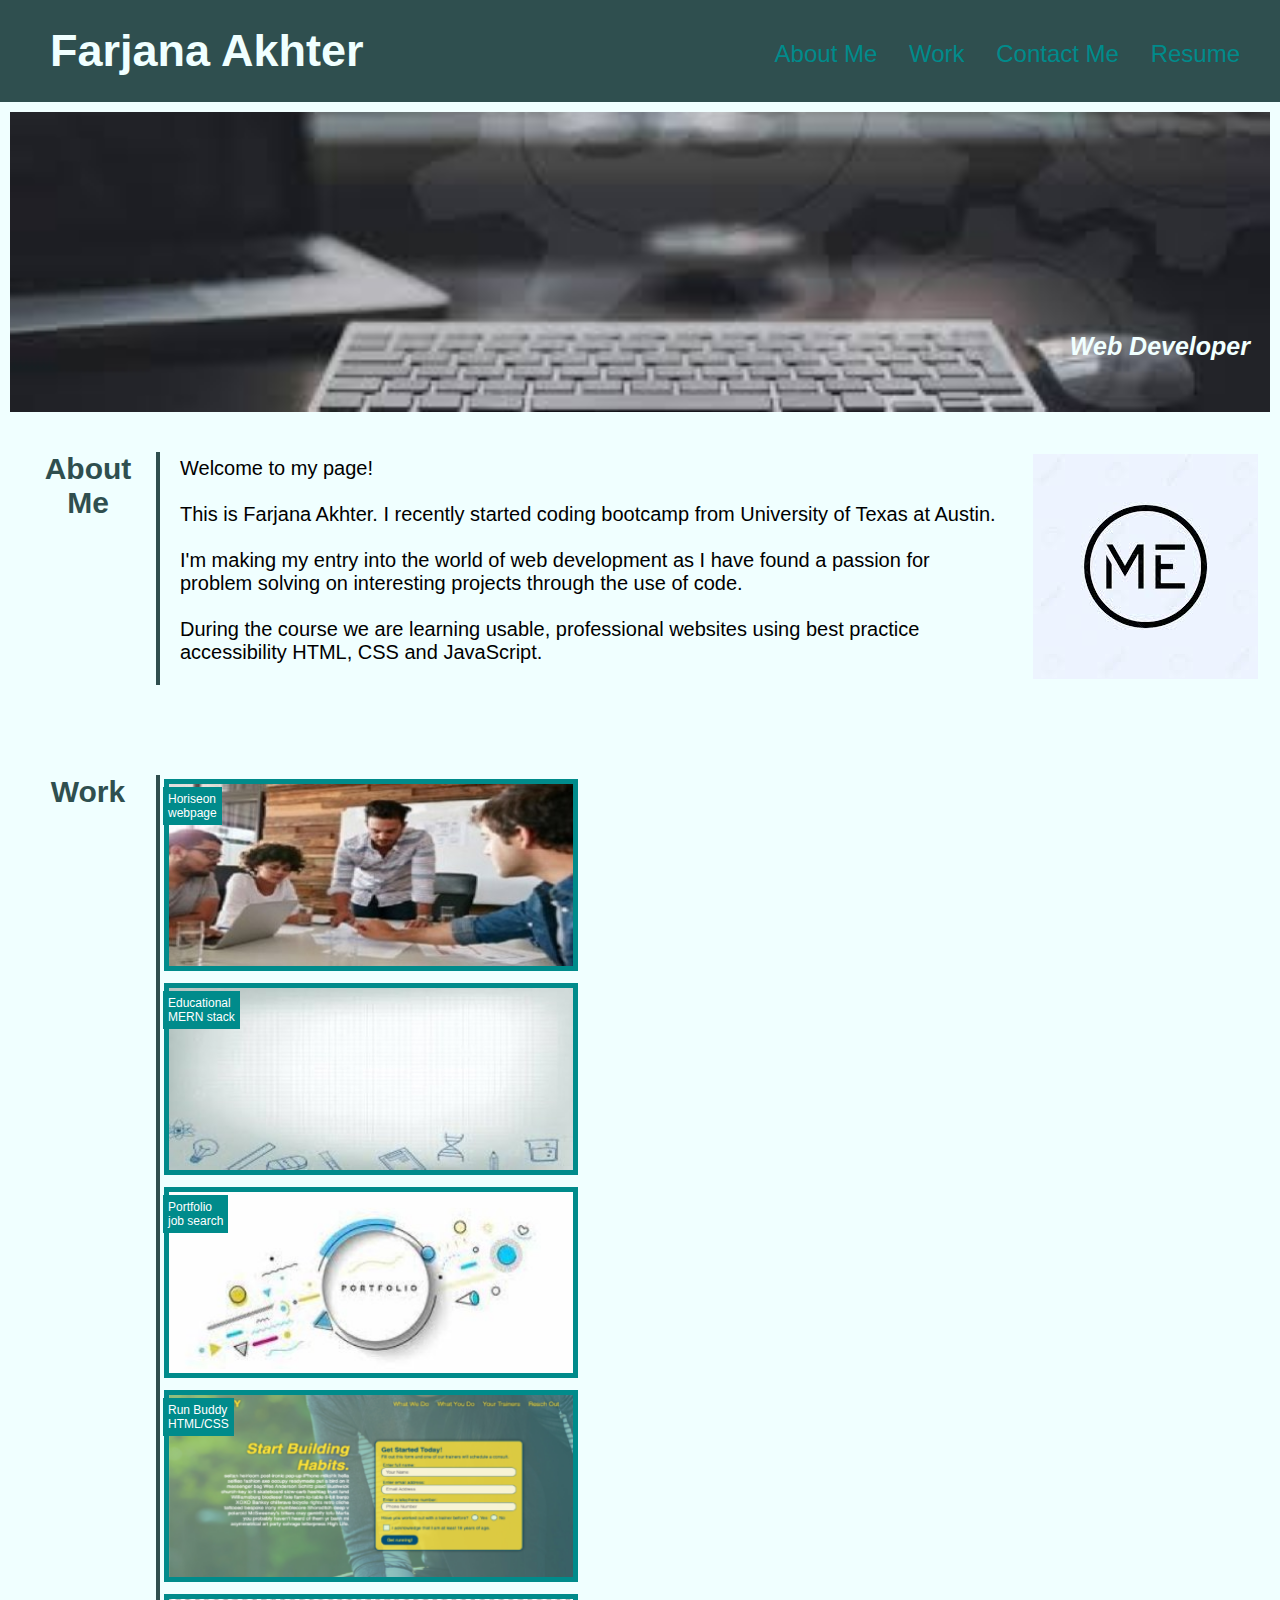
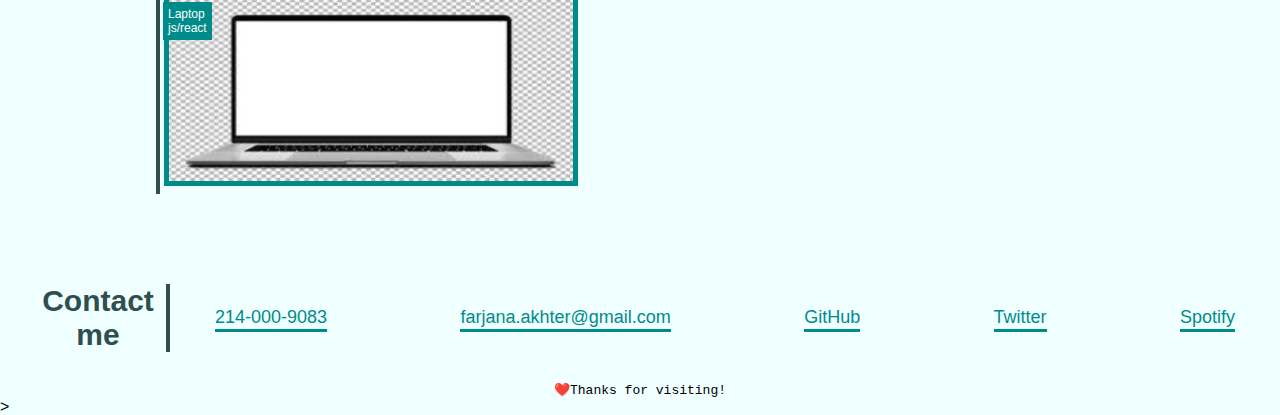
<file: index.html>
<!DOCTYPE html>
<html lang="en">

<head>
    <meta charset="UTF-8">
    <meta name="viewport" content="width=device-width, initial-scale=1.0">
    <link rel="stylesheet" href="./assets/style.css" />
    <title> Farjana Akhter Portfolio</title>
</head>

<body>
    <header>
        <header class="header">
            <h1>Farjana Akhter</h1>
            <nav>

                <ul>
                    <!--List item elements-->
                    <li><a href="#about-me">About Me</a></li>
                    <li><a href="#work">Work</a></li>
                    <li><a href="#Contact-me">Contact Me</a></li>
                    <li><a href="#resume">Resume</a></li> 
                </ul>
            </nav>
        </header>

        <section class="hero">
            <div>
                <h3> Web Developer </h3>
            </div>
        </section>

        <!-- about me, work, contact me section -->
        <section id="about-me" class="content">
            <h2 class="section-title primary-border">About Me</h2>
            <p id="about-text">
                Welcome to my page!<br /> <br />
                This is Farjana Akhter. I recently started coding bootcamp from University of Texas at
                Austin.<br /><br />
                I'm making my entry into the world of web development as I have found a passion for problem
                solving on interesting projects through the use of code. <br /> <br />
                During the course we are learning usable, professional websites using best practice accessibility
                HTML, CSS and JavaScript.

            </p>

            <article class="photo">
                <img src="images/me0.jpeg" alt=" add an image that belongs to candidate photo ">
            </article>


        </section>

        <section id="work" class="content">

            <h2 class="section-title primary-border">Work</h2>


            <div class="work-done">

                <article class="item-detail">
                    <a href="https://farjana-04.github.io/Horiseon-a-Marketing-Agency-s-Webpage/">
                        <img src="images/Horiseon.jpg" class="item-detail img"
                            alt="Add a partial Icon from first webpage Horiseon">
                        <p class="top-left">Horiseon<br>webpage</p>
                    </a>
                </article>

                <div id="work-flex">
                    <article class="item-detail">
                        <a href="#">

                            <img src="images/edu-image.jpg" class="item-detail img"
                                alt="In my portfolio I have Add an educational icon">
                            <p class="top-left">Educational<br>MERN stack</p>
                        </a>
                    </article>

                    <article class="item-detail">
                        <a herf="#">
                            <img src="images/portfolio_image.jpeg" class="item-detail img"
                                alt="Add a box with portfolio photo " />
                            <p class="top-left">Portfolio<br>job search</p>
                        </a>
                    </article>


                    <article class="item-detail">
                        <a href="#">
                            <img src="images/run buddy.png" class="item-detail img" alt="Add run buddy image" />
                            <p class="top-left">Run Buddy<br>HTML/CSS</p>
                        </a>
                    </article>

                    <article class="item-detail">
                        <a herf="#">
                            <img src="images/laptop.jpeg" class="item-detail img" alt="setup image of laptop" />
                            <p class="top-left">Laptop<br>js/react</p>
                        </a>
                    </article>

                </div>
            </div>

        </section>


        <section id="Contact-me">
            <div class="step-info">
                <h2 class="section-title primary-border">Contact me</h2>

                <div class="contact-info">
                    <ul>
                        <!--List item elements-->
                        <li><a href="#number">214-000-9083</a> </li>
                        <li><a href="#email">farjana.akhter@gmail.com</a> </li>
                        <li><a href="#github">GitHub</a> </li>
                        <li><a href="#twitter">Twitter</a></li>
                        <li><a href="#spotify">Spotify</a> </li>
                    </ul>
                </div>
            </div>
        </section>

        <footer class="footer">

            <ul>
                <li> ❤️Thanks for visiting! </li>
            </ul>>
        </footer>


</body>

</html>
</file>
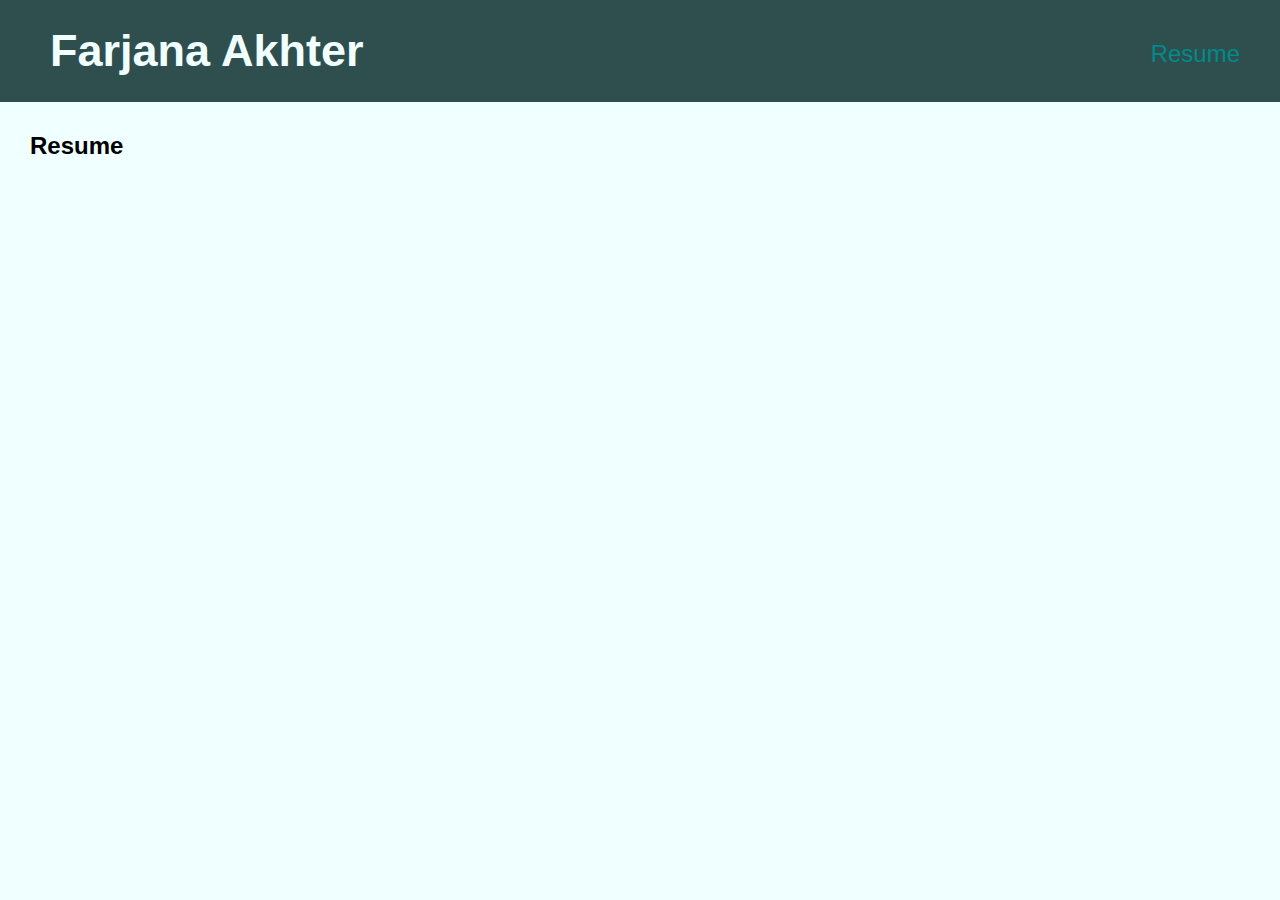
<file: resume.html>
<!DOCTYPE html>
<html lang="en">

<head>
    <meta charset="UTF-8">
    <meta name="viewport" content="width=device-width, initial-scale=1.0">
    <link rel="stylesheet" href="./assets/style.css" />
    <title> Farjana Akhter resume</title>
</head>

<body>
    <header>
        <header class="header">
            <h1>Farjana Akhter</h1>
            <nav>

                <ul>
                    <li><a href="./resume.html">Resume</a></li> 
                </ul>
            </nav>
        </header>
        <section class="resume">
            <h2>Resume</br></br></h2>
           
      </section>
    </body>
    </html>
</file>
<file: assets/style.css>
/* create custom CSS variables (also called custom properties) and apply them to the root of the page, making them accessible to all other CSS */
:root { /* declare a variable with `--` syntax */
  --primary-color: #2f4f4f;
  --secondary-color: #f0ffff;
  --tertiary-color: #008b8b;
  /* --tertiary-color: #3a96a0; */
}
  /* html {
	scroll-behavior: smooth;
}   */
*{
    margin: 0;
    padding: 0;
    box-sizing: border-box;
  }
body {
  height: 100%;
   /* use CSS var() function to reference a variable created above */
  background-color: var(--secondary-color);
  font-family: 'Trebuchet MS', 'Lucida Sans Unicode', 'Lucida Grande', 'Lucida Sans', Arial, sans-serif;
}


/* apply styles to <header> */
.header {
  padding: 20px;
  font-family: 'Trebuchet MS', 'Lucida Sans Unicode', 'Lucida Grande', 'Lucida Sans', Arial, sans-serif;
  background-color: var(--primary-color);
  display: flex;
  justify-content: space-between;
  /* position: sticky; */
  position: relative;
  overflow: hidden;
}

header h1 {
  color: var(--secondary-color);
  margin: 5px 10px 5px 30px;
  font-size: 45px;
  }
  /*  organize header options */
  header nav {
    padding-top: 20px;
    margin-right: 20px;
    font-family: 'Gill Sans', 'Gill Sans MT', 'Calibri', 'Trebuchet MS', sans-serif;
    font-size: 24px;
    display: flex;
    justify-content: flex-end;
}
 header nav ul li{ 
    display: inline-block;
    margin-left: 25px;
}
a {
    color: var(--tertiary-color);
    text-decoration: none;
}
header nav ul li a:hover {
   /* If we were to change the value of `--`, then all references to it would change automatically */
    background: var(--primary-color);
    color: var(--secondary-color);
    border-radius: 15px;
    text-shadow: none;
}
/*apply style to hero image*/
.hero{
  height: 300px;
  background-image: url("../images/image.jpeg");
  background-size: cover;
  background-position: center;
  display: flex;
  justify-content: flex-end;
  flex-wrap: wrap;
  position: relative;
 
}  
.hero h3 {
font-style: italic;
font-size: 25px;
color: var(--secondary-color);
margin-top: 200px; 
text-align: right; 

} 
/* create code for paragraph */
#about-text {
    font-size: 20px;
    padding: 5px 35px 0 20px;
    /* width: 50%; */
    flex: 1 1 500px;

    align-items: center;
}
/* set up me photo */
.photo {
  position: relative;
  margin: 2px;
  border-radius: 8px; 
}
 .photo:hover {
  background-color: var(--primary-color);
} 
/* Creating work image, title, color and so on */
section {
  display: flex;
  flex-direction: row;
  flex-wrap: wrap;
  padding: 20px;
  margin: 10px;
}
.content {
  margin: 20px auto;
  padding-bottom: 50px;
  width: 100%;
  display: flex;
}
.section-title {
  font-size: 30px;
  /* display: flex; */
  display: inline-block;
  border-right: 4px solid;
  /* margin-right: 30px; */
  color: var(--primary-color);
  text-align: center;
  /* padding: 20px; */
  flex-basis: 140px; 
}
.primary-border {
  border-color: var(--primary-color);
}
.work-done {
display: flex;
flex-wrap: wrap;
flex: 0 0 66%;  
 }
#work-flex{
display: flex;
flex-wrap: wrap;
 }
/* justify-content: space-evenly; */

.item-detail{
position: relative;
margin: 2px;
width: fit-content;
}
.item-detail:hover {
  background-color: var(--primary-color);
}
.item-detail img{
 flex: 1 1 300px;
 object-fit: cover;
 width: 100%;

/* border-radius: 8px; */
border: 5px solid var(--tertiary-color); 
 
} 

.top-left {
  position: absolute;
  padding: 5px;
  /* bottom: 16px; */
   top: 10px;
  left: 1px;
  text-align: left;
  font-size: 12px;
  color: #ffffff;
  background-color: var(--tertiary-color);
} 
  /*creating contact information  */
.step-info{
  flex :1 2 300px;
  /* flex :2 20%; */
  display: flex;
  flex-wrap: wrap;
  align-items: center;
}
.contact-info {
  flex: 150;
}
.contact-info ul {
  display: flex;
  flex-wrap: wrap;
  justify-content: space-between;
  /* align-items: left; */
  list-style: none;
  margin-left: 15px;
  width: 100%;  
  }
  
.contact-info ul li a {
  margin: 0 30px;
  font-size: 18px;
  color: var(--tertiary-color);
  text-decoration: none;
  border-bottom: 3px solid;
  padding-bottom: 2px;
}
.contact-info ul li a:hover  {
  /* background-color: var(--secondary-color); */
  color: var(--primary-color);
}
/*using CSS Typography */
/* give it square bullet points, and assign font family to monospace  */
.footer ul {
  text-align: center;
  list-style: square;
  font-family: monospace;
  
} 

/* using `max-width` as the breakpoint */
 /* Tablets - header changes activities */
@media screen and (max-width: 992px) {
  header {
     /* background-color: green; 980px */
    padding-bottom: 0;
    justify-content: center;
    position: relative;
    flex-direction: column;
    text-align: center;
  }
  header h1 {
    width: 100%;
    text-align: center;
    margin: 5px
  }
  header nav ul {
    margin-top: 20px;
    width: 100%;
    justify-content: center;
  }
  header nav ul li a {
    font-size: 20px;
  }
  p {
      flex: 2 100%;
      text-align: left;
      justify-content: left;
  }
}

/* Extra large devices (large laptops and desktops, 1200px and up) */
/* @media only screen and (min-width: 1200px) {...} */
/* using `max-width` as the breakpoint */
/* Large smartphones - changes item section */

@media screen and (max-width: 768px) {
  section {
    padding: 30px 15px;
    text-align: center;
  }
  .item-detail {
      flex-direction: column;
  }
  .section-title {
      font-size: 30px;
      text-align: center;
      flex-direction: column;
      border-bottom: 5px solid;
      border-right: none;
      padding: 15px;
      margin: 0;
  }
  p {
      flex-direction: column;
      justify-content: center;
      display: contents;
      padding: 10px
  }
  .photo {
      justify-content: center;
  }
  .item-detail {
    flex: 2 100%;
    text-align: left;
    justify-content: left;
    display: flex;
  }
  .item-detail img {
    flex: 0 32%;
    margin-right: 0;
    margin-top: 15px;
    margin-bottom: 15px;
    width: 90%;
  }
  a {
    flex-direction: column;
    justify-content: center;
    display: contents;
    padding: 10px
  }
}
</file>
